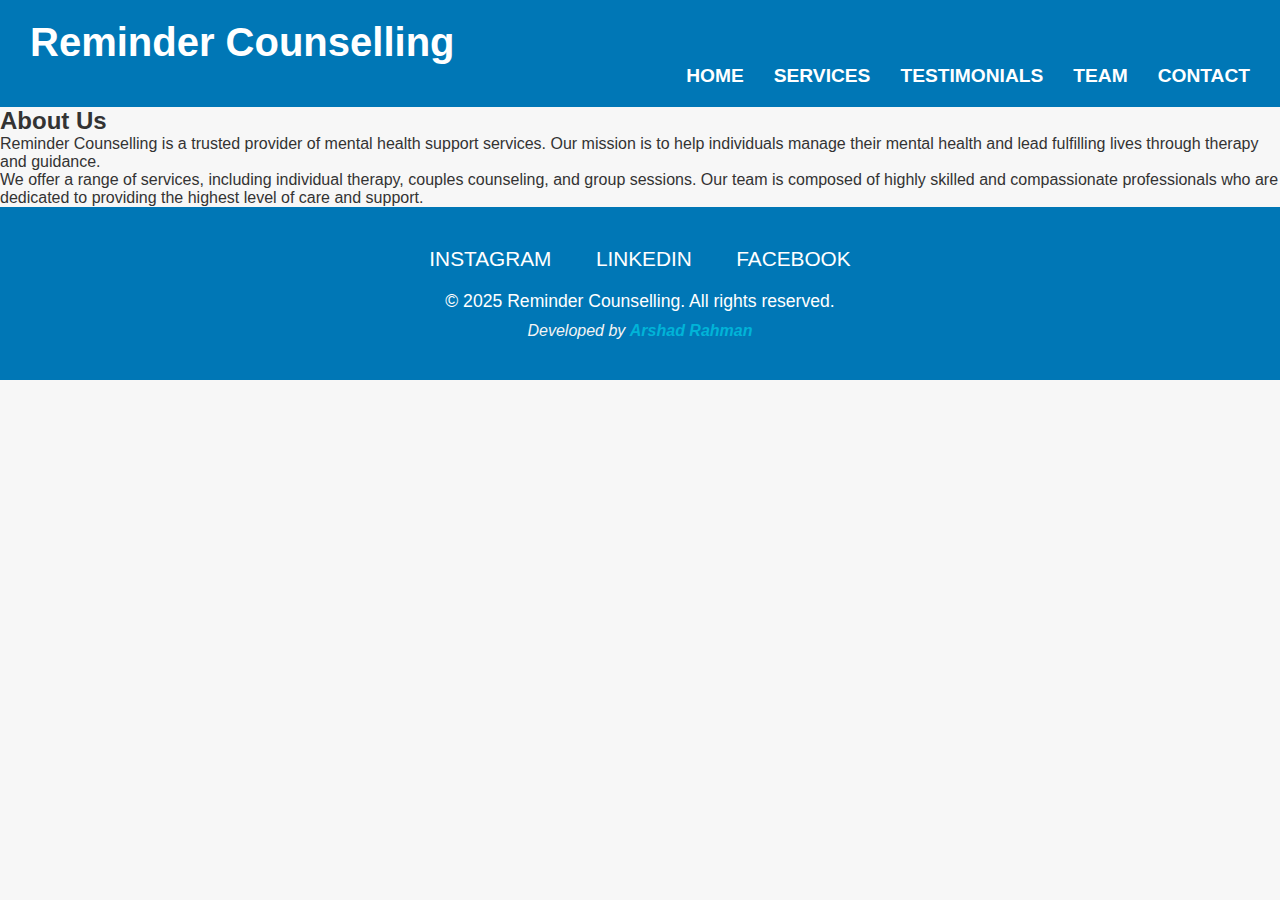
<file: about.html>
<!DOCTYPE html>
<html lang="en">
<head>
    <meta charset="UTF-8">
    <meta name="viewport" content="width=device-width, initial-scale=1.0">
    <title>About Us - Reminder Counselling</title>
    <link rel="stylesheet" href="styles.css">
</head>
<body>

    <!-- Header Section -->
    <header>
        <div class="container">
            <div class="logo">
                <h1>Reminder Counselling</h1>
            </div>
            <nav>
                <ul>
                    <li><a href="index.html">Home</a></li>
                    <li><a href="#services">Services</a></li>
                    <li><a href="#testimonials">Testimonials</a></li>
                    <li><a href="#team">Team</a></li>
                    <li><a href="#contact">Contact</a></li>
                </ul>
            </nav>
        </div>
    </header>

    <!-- About Us Section -->
    <section id="about">
        <h2>About Us</h2>
        <p>Reminder Counselling is a trusted provider of mental health support services. Our mission is to help individuals manage their mental health and lead fulfilling lives through therapy and guidance.</p>
        <p>We offer a range of services, including individual therapy, couples counseling, and group sessions. Our team is composed of highly skilled and compassionate professionals who are dedicated to providing the highest level of care and support.</p>
    </section>

    <!-- Footer Section -->
    <footer>
        <div class="container">
            <div class="social-links">
                <a href="#">Instagram</a>
                <a href="#">LinkedIn</a>
                <a href="#">Facebook</a>
            </div>
            <p>&copy; 2025 Reminder Counselling. All rights reserved.</p>
            <p class="signature">Developed by <strong>Arshad Rahman</strong></p>
        </div>
    </footer>

</body>
</html>
</file>
<file: styles.css>
/* General Styles */
* {
    margin: 0;
    padding: 0;
    box-sizing: border-box;
}

body {
    font-family: 'Helvetica Neue', sans-serif;
    background-color: #f7f7f7;
    color: #333;
    overflow-x: hidden;
}

a {
    text-decoration: none;
    color: inherit;
}

h2 {
    animation: fadeIn 2s ease-in-out;
}

h3 {
    color: #0077b6;
    animation: fadeIn 2s ease-in-out;
}

/* Header */
header {
    background-color: #0077b6;
    color: white;
    padding: 20px 0;
    position: sticky;
    top: 0;
    z-index: 999;
}

header .logo h1 {
    margin-left: 30px;
    font-size: 2.5em;
}

nav ul {
    display: flex;
    justify-content: flex-end;
    list-style-type: none;
}

nav ul li {
    margin-right: 30px;
    transition: transform 0.3s ease;
}

nav ul li:hover {
    transform: scale(1.1);
}

nav ul li a {
    font-size: 1.2em;
    color: white;
    text-transform: uppercase;
    font-weight: bold;
}

/* Hero Section */
.hero {
    background: linear-gradient(to right, #00b4d8, #00b894);
    color: white;
    text-align: center;
    padding: 120px 20px;
    animation: fadeInUp 1.5s ease-out;
}

.hero h2 {
    font-size: 3.5em;
    font-weight: 700;
    margin-bottom: 20px;
    animation: slideInFromLeft 1s ease-out;
}

.hero p {
    font-size: 1.5em;
    margin-bottom: 30px;
}

.cta-button {
    background-color: #0077b6;
    padding: 18px 30px;
    font-size: 1.3em;
    color: white;
    border-radius: 50px;
    transition: background-color 0.3s, transform 0.3s;
    animation: fadeInUp 2s ease-out;
}

.cta-button:hover {
    background-color: #00b4d8;
    transform: scale(1.05);
}

/* Section Animations */
@keyframes fadeIn {
    0% { opacity: 0; }
    100% { opacity: 1; }
}

@keyframes slideInFromLeft {
    0% { transform: translateX(-100%); opacity: 0; }
    100% { transform: translateX(0); opacity: 1; }
}

@keyframes fadeInUp {
    0% { opacity: 0; transform: translateY(50px); }
    100% { opacity: 1; transform: translateY(0); }
}

/* Services Section */
#services {
    padding: 80px 0;
    background-color: #f4f7f6;
    text-align: center;
    animation: fadeInUp 2s ease-out;
}

#services h2 {
    font-size: 2.8em;
    margin-bottom: 40px;
}

.service-item {
    background-color: white;
    padding: 30px;
    margin: 20px 0;
    box-shadow: 0 6px 12px rgba(0, 0, 0, 0.1);
    border-radius: 10px;
    transition: transform 0.3s;
}

.service-item:hover {
    transform: scale(1.05);
}

.service-item h3 {
    font-size: 2em;
    margin-bottom: 15px;
    font-weight: 600;
}

.service-item p {
    font-size: 1.2em;
}

/* Testimonials Section */
#testimonials {
    padding: 80px 0;
    background-color: #ffffff;
    text-align: center;
}

#testimonials h2 {
    font-size: 2.8em;
    margin-bottom: 40px;
    color: #0077b6;
}

.testimonial-slider {
    width: 80%;
    margin: 0 auto;
}

.testimonial-slide {
    padding: 40px;
    background-color: #f9f9f9;
    border-radius: 15px;
    box-shadow: 0 4px 12px rgba(0, 0, 0, 0.1);
    font-size: 1.3em;
    line-height: 1.6;
    color: #555;
}

.testimonial-slide p {
    font-style: italic;
}

.testimonial-slide strong {
    display: block;
    margin-top: 15px;
    font-weight: bold;
    color: #0077b6;
}

/* Team Section */
#team {
    background-color: #ffffff;
    padding: 80px 0;
    text-align: center;
    animation: fadeInUp 2s ease-out;
}

#team h2 {
    font-size: 2.8em;
    margin-bottom: 40px;
}

.team-cards {
    display: flex;
    justify-content: center;
    gap: 30px;
}

.team-card {
    background-color: white;
    padding: 30px;
    border-radius: 10px;
    box-shadow: 0 6px 12px rgba(0, 0, 0, 0.1);
    width: 280px;
    text-align: center;
    transition: transform 0.3s;
}

.team-card:hover {
    transform: scale(1.05);
}

.team-avatar {
    margin-bottom: 20px;
}

.team-avatar img {
    width: 120px;
    height: 120px;
    border-radius: 50%;
    border: 3px solid #0077b6;
}

.team-card h3 {
    font-size: 1.8em;
    margin-top: 15px;
    font-weight: 600;
}

.team-card p {
    font-size: 1.2em;
    color: #666;
    margin-bottom: 15px;
}

/* Contact Section */
#contact {
    background-color: #ffffff;
    padding: 80px 0;
    text-align: center;
    animation: fadeInUp 2s ease-out;
}

#contact h2 {
    font-size: 2.8em;
    margin-bottom: 40px;
}

#contact form {
    max-width: 500px;
    margin: 0 auto;
    display: flex;
    flex-direction: column;
}

#contact input,
#contact textarea {
    padding: 18px;
    margin-bottom: 20px;
    font-size: 1.2em;
    border: 1px solid #ddd;
    border-radius: 50px;
    background-color: #f9f9f9;
}

#contact button {
    padding: 18px;
    font-size: 1.3em;
    background-color: #0077b6;
    color: white;
    border: none;
    border-radius: 50px;
    cursor: pointer;
    transition: background-color 0.3s;
}

#contact button:hover {
    background-color: #00b4d8;
}

/* Footer Section */
footer {
    background-color: #0077b6;
    color: white;
    padding: 40px 0;
    text-align: center;
    animation: fadeInUp 2s ease-out;
}

footer .social-links {
    margin-bottom: 20px;
}

footer .social-links a {
    margin: 0 20px;
    color: white;
    font-size: 1.3em;
    text-transform: uppercase;
}

footer p {
    font-size: 1.1em;
}

footer .signature {
    font-size: 1.0em;
    color: #f4f4f4;
    margin-top: 10px;
    font-style: italic;
}

footer .signature strong {
    color: #00b4d8;
}

/* Media Queries */
@media (max-width: 768px) {
    /* Layout adjustments for smaller screens */
    header .logo h1 {
        font-size: 2em;
    }

    nav ul {
        flex-direction: column;
        align-items: center;
    }

    nav ul li {
        margin: 10px 0;
    }

    .hero {
        padding: 60px 20px;
    }

    .hero h2 {
        font-size: 2.8em;
    }

    .cta-button {
        padding: 15px 25px;
        font-size: 1.1em;
    }

    .team-cards {
        flex-direction: column;
    }

    .team-card {
        width: 90%;
        margin: 0 auto;
    }
}
/* Animation */
@keyframes fadeInUp {
    0% { opacity: 0; transform: translateY(30px); }
    100% { opacity: 1; transform: translateY(0); }
}
</file>
